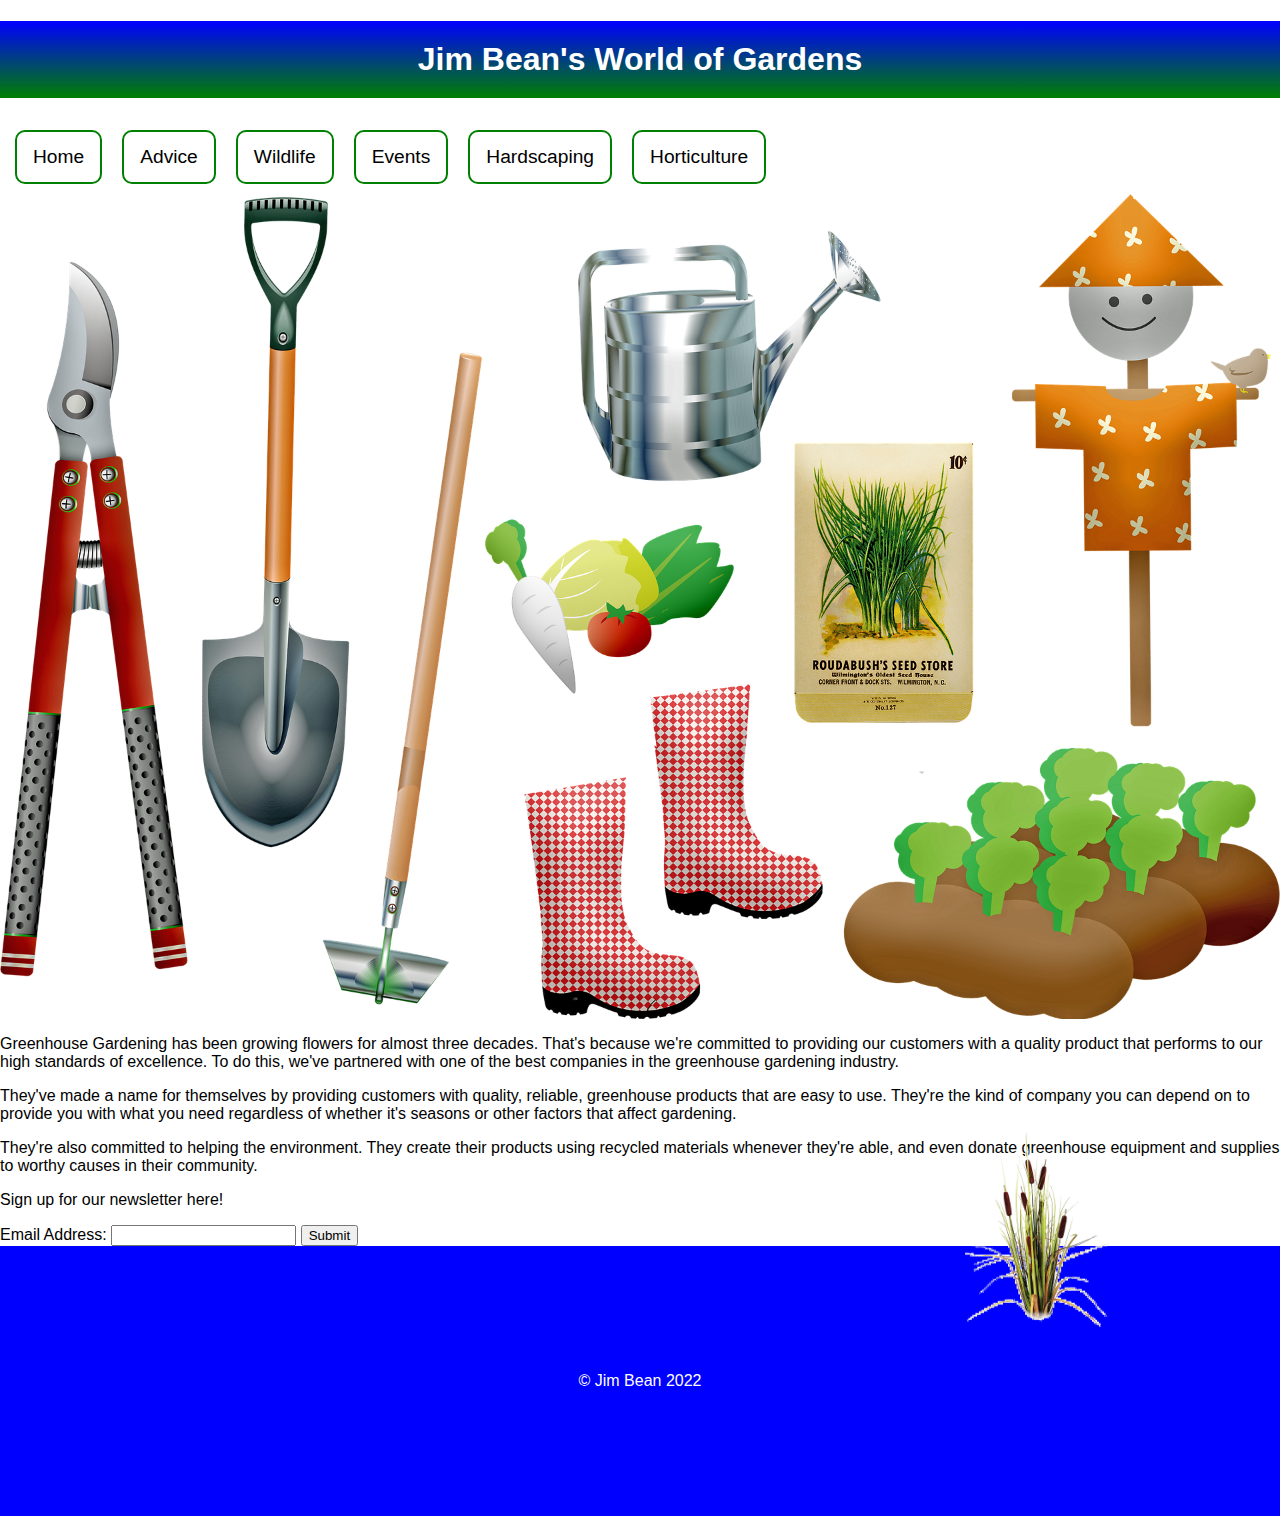
<file: index.html>
<!DOCTYPE html>
<html>
  <head>
    <meta charset="utf-8">
    <meta name="viewport" content="width=device-width, initial-scale=1.0">
    <meta name="keywords" content="HTML, CSS, JavaScript">
    <meta name="description" content="Free Web tutorials">
    <meta name="author" content="John Doe">
    <title>Jim Bean's World of Gardens</title>
    <link href="style.css" rel="stylesheet" type="text/css" />
  </head>
  
  <body>
    <header>
      <h1>Jim Bean's World of Gardens</h1>
    </header>

    <nav id="horizontalnavcontainer">
      <ul id="thenav">
        <li><a href="index.html">Home</a></li>
        <li><a href="advice.html">Advice</a></li>
        <li><a href="wildlife.html">Wildlife</a></li>
        <li><a href="events.html">Events</a></li>
        <li><a href="hardscaping.html">Hardscaping</a></li>
        <li><a href="horticulture.html">Horticulture</a></li>
      </ul>
    </nav>
    
    <section>
    
<img src="pictures/garden1.png" alt="banner image">

    <p>Greenhouse Gardening has been growing flowers for almost three decades. That's because we're committed to providing our customers with a quality product that performs to our high standards of excellence. To do this, we've partnered with one of the best companies in the greenhouse gardening industry.</p>



  <p>They've made a name for themselves by providing customers with quality, reliable, greenhouse products that are easy to use. They're the kind of company you can depend on to provide you with what you need regardless of whether it's seasons or other factors that affect gardening.</p>

  <p>They're also committed to helping the environment. They create their products using recycled materials whenever they're able, and even donate greenhouse equipment and supplies to worthy causes in their community.</p>
    </section>

    

    <form id="formTwo">
      <p>Sign up for our newsletter here! </p>
      <label for="emailTwo">Email Address:</label>
      <input type="text" name="emailTwo" id="emailTwo">
      <button type="submit">Submit</button>
    </form>

    <footer>&copy Jim Bean 2022

    <img class="pondlife" src="/pictures/bullrushes.png" alt="Bullrushes">

    </footer>


    <script src="script.js"></script>
  </body>
</html>
</file>
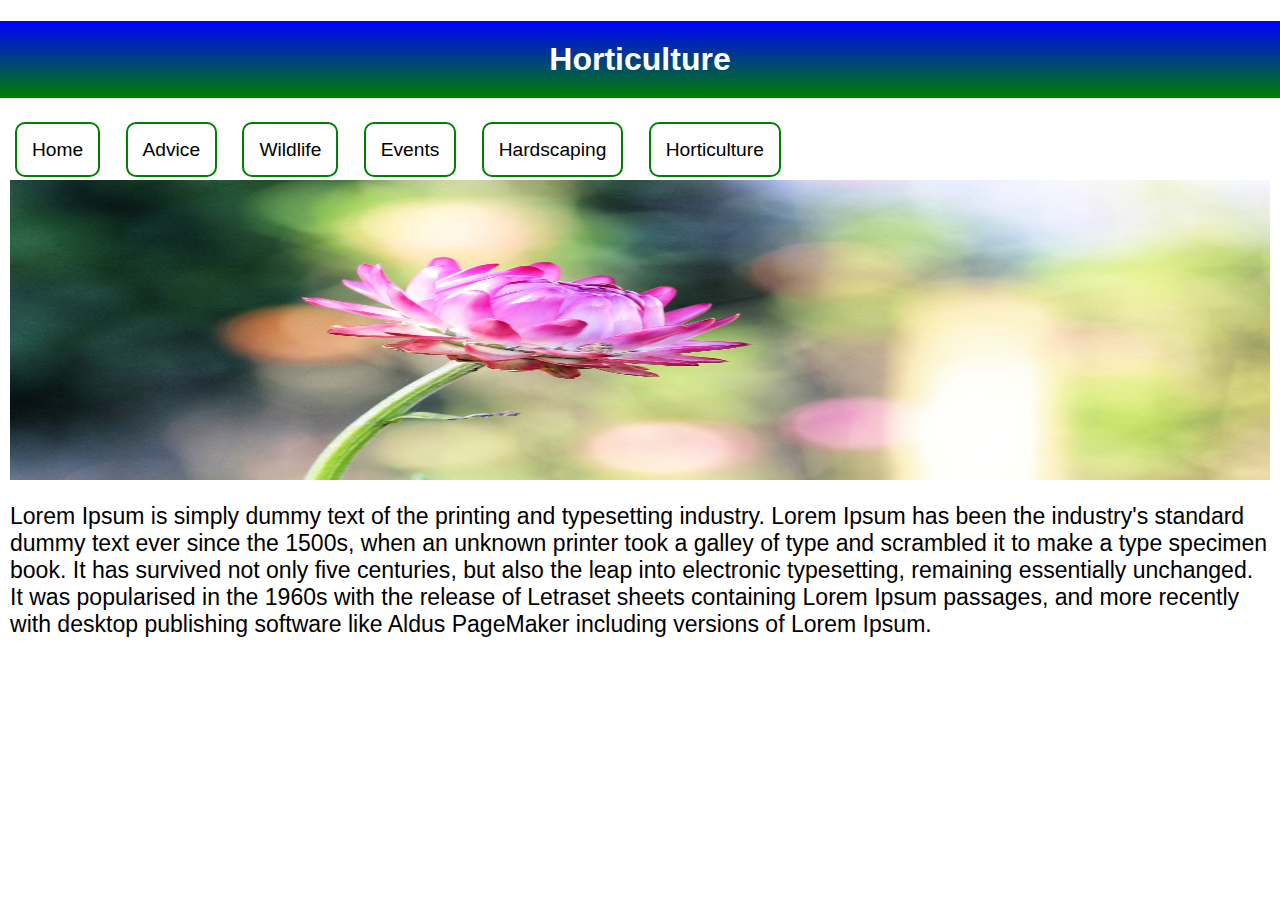
<file: horticulture.html>
<!DOCTYPE html>
<html>
  <head>
    <meta charset="utf-8">
    <meta name="viewport" content="width=device-width, initial-scale=1.0">
    <meta name="keywords" content="HTML, CSS, JavaScript">
    <meta name="description" content="Free Web tutorials">
    <meta name="author" content="John Doe">
    <title>Jim Bean's World of Horticulture</title>
    <link href="style.css" rel="stylesheet" type="text/css" />
  </head>
  
  <body>
    <header>
      <h1>Horticulture</h1>
    </header>

    <nav id="horizontal">
      <p>
        <a href="index.html">Home</a>
        <a href="advice.html">Advice</a>
        <a href="wildlife.html">Wildlife</a>
        <a href="events.html">Events</a>
        <a href="hardscaping.html">Hardscaping</a>
        <a href="horticulture.html">Horticulture</a>

      </p>
    <nav/>
    
    <section>
    <img src="pictures/flower2.jpg" width="500" height="300" alt="banner image">
    

    <p>Lorem Ipsum is simply dummy text of the printing and typesetting industry. Lorem Ipsum has been the industry's standard dummy text ever since the 1500s, when an unknown printer took a galley of type and scrambled it to make a type specimen book. It has survived not only five centuries, but also the leap into electronic typesetting, remaining essentially unchanged. It was popularised in the 1960s with the release of Letraset sheets containing Lorem Ipsum passages, and more recently with desktop publishing software like Aldus PageMaker including versions of Lorem Ipsum.</p>
    </section>

    <script src="script.js"></script>
    
  </body>
</html>
</file>
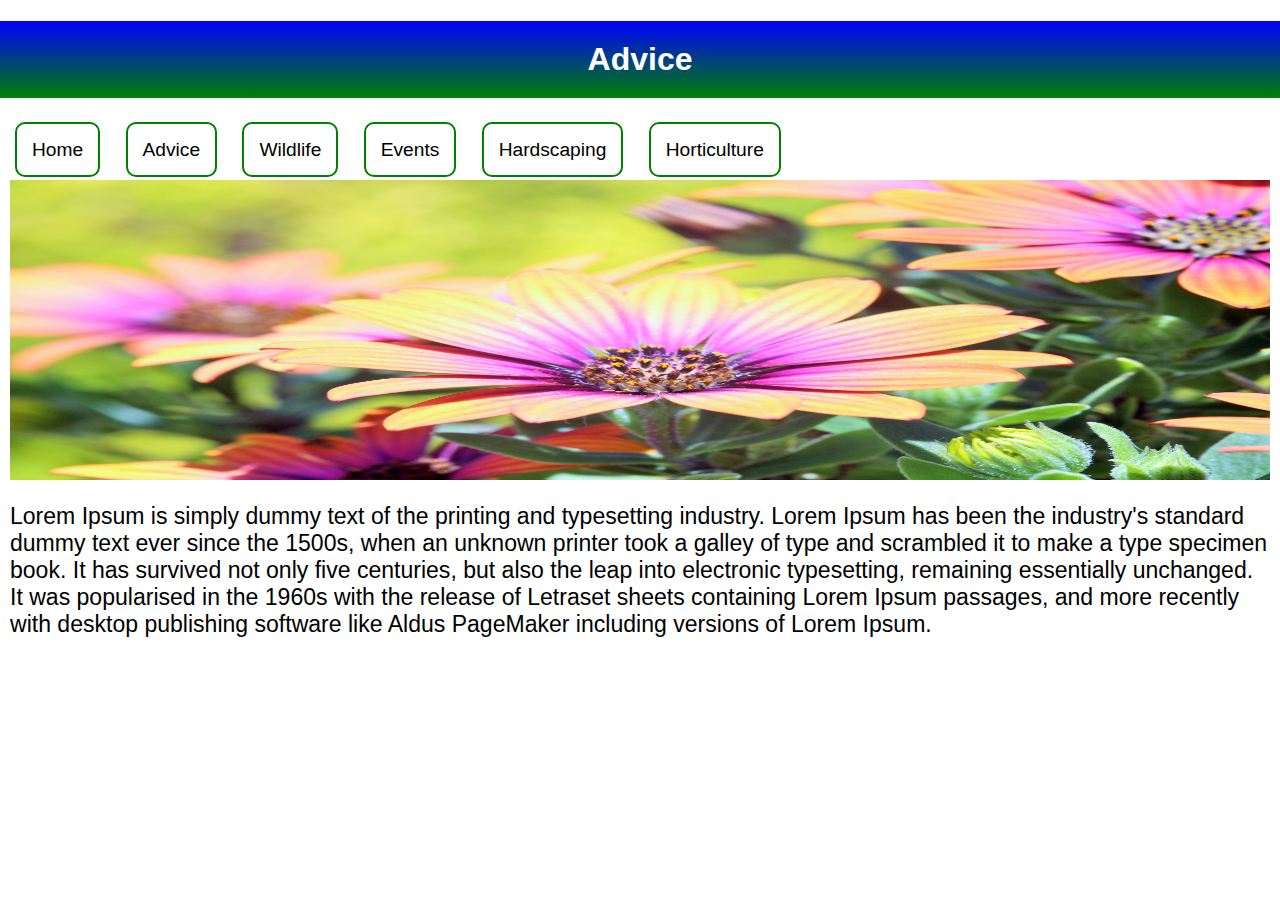
<file: page2.html>
<!DOCTYPE html>
<html>
  <head>
    <meta charset="utf-8">
    <meta name="viewport" content="width=device-width, initial-scale=1.0">
    <meta name="keywords" content="HTML, CSS, JavaScript">
    <meta name="description" content="Free Web tutorials">
    <meta name="author" content="John Doe">
    <title>Jim Bean's World of Advice</title>
    <link href="style.css" rel="stylesheet" type="text/css" />
  </head>
  
  <body>
    <header>
      <h1>Advice</h1>
    </header>

    <nav id="horizontal">
      <p>
        <a href="index.html">Home</a>
        <a href="page2.html">Advice</a>
        <a href="page3.html">Wildlife</a>
        <a href="page4.html">Events</a>
        <a href="page5.html">Hardscaping</a>
        <a href="page6.html">Horticulture</a>

      </p>
    <nav/>
    
    <section>
    <img src="pictures/flower1.jpg" width="500" height="300" alt="banner image">
    

    <p>Lorem Ipsum is simply dummy text of the printing and typesetting industry. Lorem Ipsum has been the industry's standard dummy text ever since the 1500s, when an unknown printer took a galley of type and scrambled it to make a type specimen book. It has survived not only five centuries, but also the leap into electronic typesetting, remaining essentially unchanged. It was popularised in the 1960s with the release of Letraset sheets containing Lorem Ipsum passages, and more recently with desktop publishing software like Aldus PageMaker including versions of Lorem Ipsum.</p>
    </section>

    <script src="script.js"></script>
    
  </body>
</html>
</file>
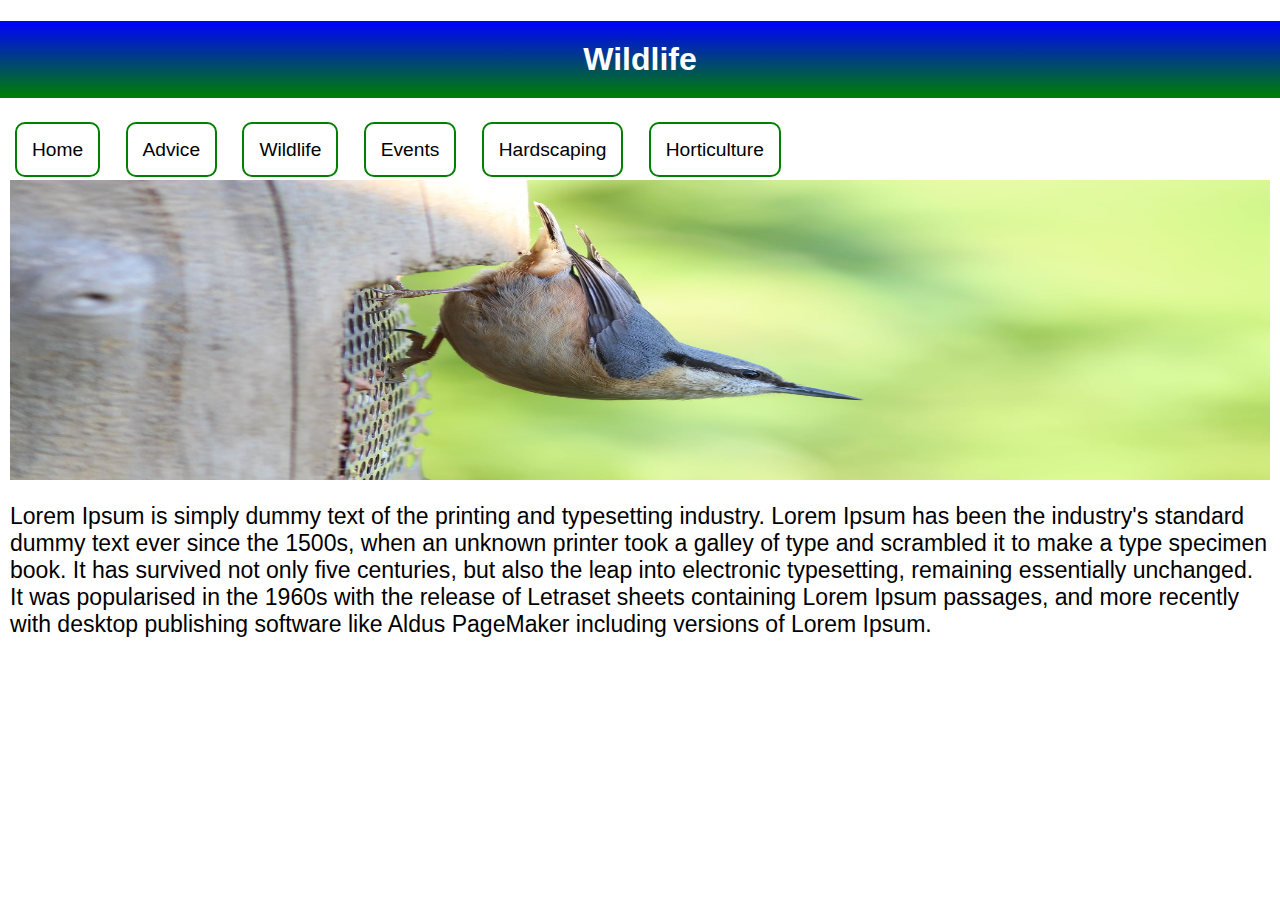
<file: page3.html>
<!DOCTYPE html>
<html>
  <head>
    <meta charset="utf-8">
    <meta name="viewport" content="width=device-width, initial-scale=1.0">
    <meta name="keywords" content="HTML, CSS, JavaScript">
    <meta name="description" content="Free Web tutorials">
    <meta name="author" content="John Doe">
    <title>Jim Bean's World of Wildlife</title>
    <link href="style.css" rel="stylesheet" type="text/css" />
  </head>
  
  <body>
    <header>
      <h1>Wildlife</h1>
    </header>

    <nav id="horizontal">
      <p>
        <a href="index.html">Home</a>
        <a href="page2.html">Advice</a>
        <a href="page3.html">Wildlife</a>
        <a href="page4.html">Events</a>
        <a href="page5.html">Hardscaping</a>
        <a href="page6.html">Horticulture</a>

      </p>
    <nav/>
    
    <section>
    <img src="pictures/nuthatch1.jpg" width="500" height="300" alt="banner image">
    

    <p>Lorem Ipsum is simply dummy text of the printing and typesetting industry. Lorem Ipsum has been the industry's standard dummy text ever since the 1500s, when an unknown printer took a galley of type and scrambled it to make a type specimen book. It has survived not only five centuries, but also the leap into electronic typesetting, remaining essentially unchanged. It was popularised in the 1960s with the release of Letraset sheets containing Lorem Ipsum passages, and more recently with desktop publishing software like Aldus PageMaker including versions of Lorem Ipsum.</p>
    </section>

    <script src="script.js"></script>
    
  </body>
</html>
</file>
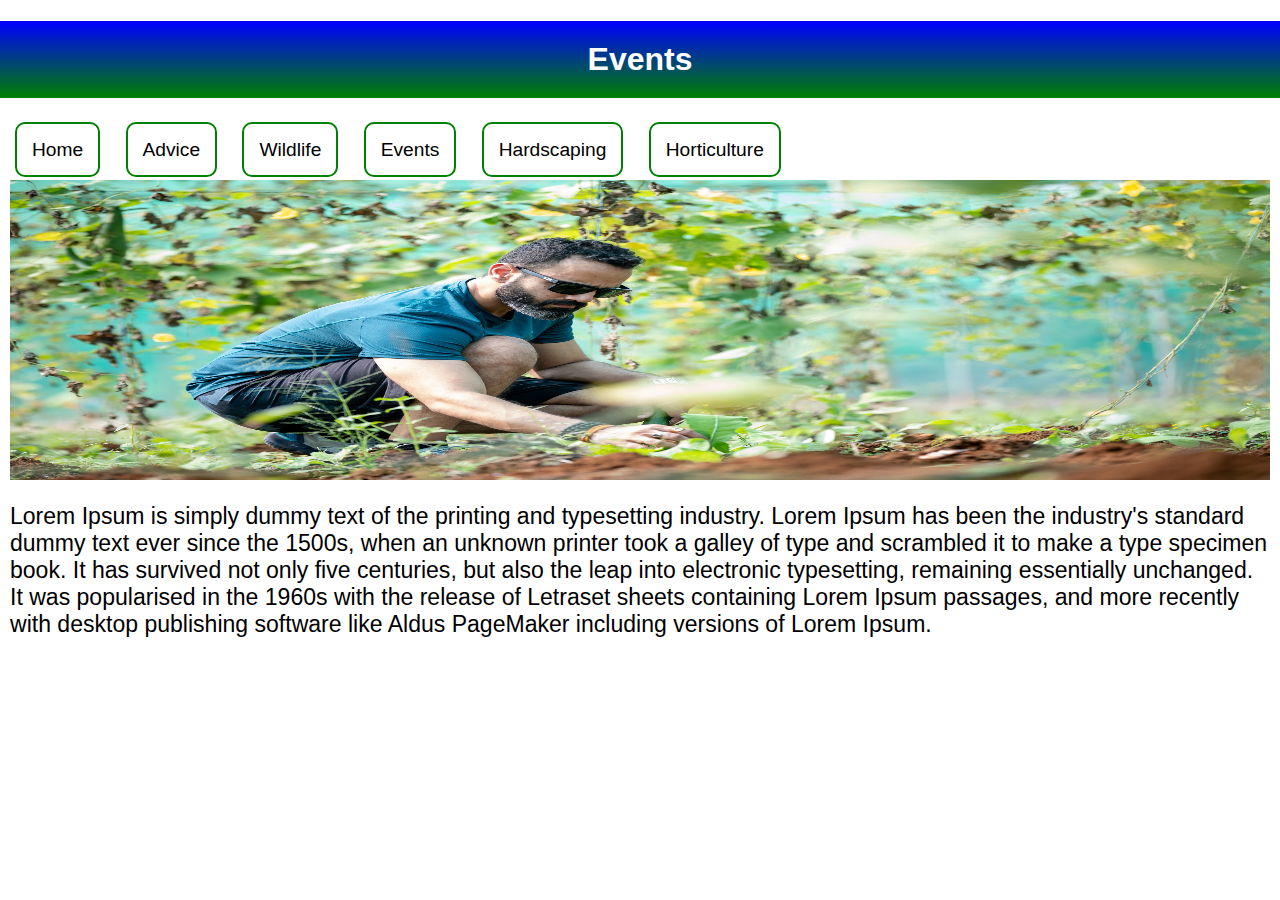
<file: page4.html>
<!DOCTYPE html>
<html>
  <head>
    <meta charset="utf-8">
    <meta name="viewport" content="width=device-width, initial-scale=1.0">
    <meta name="keywords" content="HTML, CSS, JavaScript">
    <meta name="description" content="Free Web tutorials">
    <meta name="author" content="John Doe">
    <title>Jim Bean's World of Events</title>
    <link href="style.css" rel="stylesheet" type="text/css" />
  </head>
  
  <body>
    <header>
      <h1>Events</h1>
    </header>

    <nav id="horizontal">
      <p>
        <a href="index.html">Home</a>
        <a href="page2.html">Advice</a>
        <a href="page3.html">Wildlife</a>
        <a href="page4.html">Events</a>
        <a href="page5.html">Hardscaping</a>
        <a href="page6.html">Horticulture</a>

      </p>
    <nav/>
    
    <section>
    <img src="pictures/gardener1.jpg" width="500" height="300" alt="banner image">
    

    <p>Lorem Ipsum is simply dummy text of the printing and typesetting industry. Lorem Ipsum has been the industry's standard dummy text ever since the 1500s, when an unknown printer took a galley of type and scrambled it to make a type specimen book. It has survived not only five centuries, but also the leap into electronic typesetting, remaining essentially unchanged. It was popularised in the 1960s with the release of Letraset sheets containing Lorem Ipsum passages, and more recently with desktop publishing software like Aldus PageMaker including versions of Lorem Ipsum.</p>
    </section>

    <script src="script.js"></script>
    
  </body>
</html>
</file>
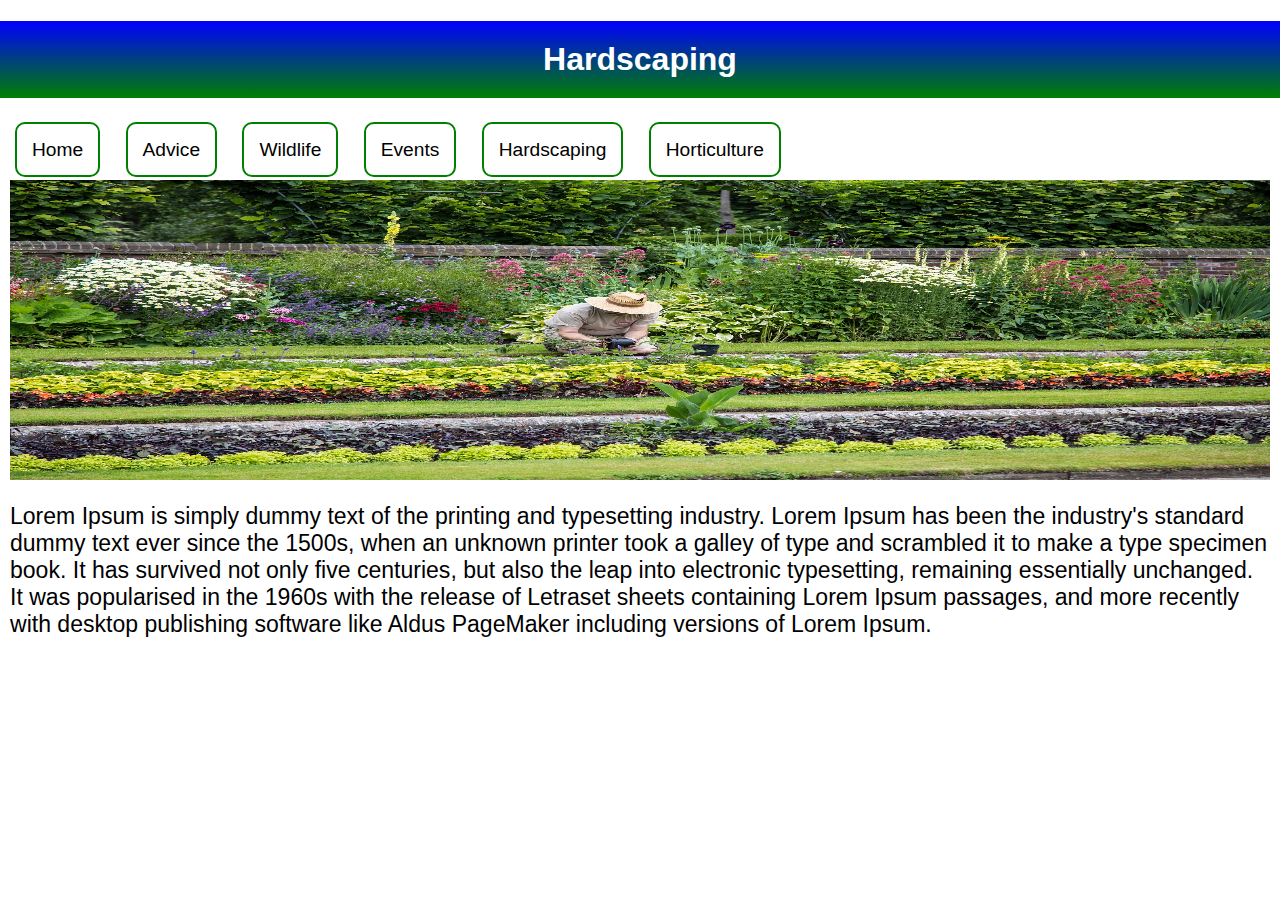
<file: page5.html>
<!DOCTYPE html>
<html>
  <head>
    <meta charset="utf-8">
    <meta name="viewport" content="width=device-width, initial-scale=1.0">
    <meta name="keywords" content="HTML, CSS, JavaScript">
    <meta name="description" content="Free Web tutorials">
    <meta name="author" content="John Doe">
    <title>Jim Bean's World of Hardscaping</title>
    <link href="style.css" rel="stylesheet" type="text/css" />
  </head>
  
  <body>
    <header>
      <h1>Hardscaping</h1>
    </header>

    <nav id="horizontal">
      <p>
        <a href="index.html">Home</a>
        <a href="page2.html">Advice</a>
        <a href="page3.html">Wildlife</a>
        <a href="page4.html">Events</a>
        <a href="page5.html">Hardscaping</a>
        <a href="page6.html">Horticulture</a>

      </p>
    <nav/>
    
    <section>
    <img src="pictures/gardener2.jpg" width="500" height="300" alt="banner image">
    

    <p>Lorem Ipsum is simply dummy text of the printing and typesetting industry. Lorem Ipsum has been the industry's standard dummy text ever since the 1500s, when an unknown printer took a galley of type and scrambled it to make a type specimen book. It has survived not only five centuries, but also the leap into electronic typesetting, remaining essentially unchanged. It was popularised in the 1960s with the release of Letraset sheets containing Lorem Ipsum passages, and more recently with desktop publishing software like Aldus PageMaker including versions of Lorem Ipsum.</p>
    </section>

    <script src="script.js"></script>
    
  </body>
</html>
</file>
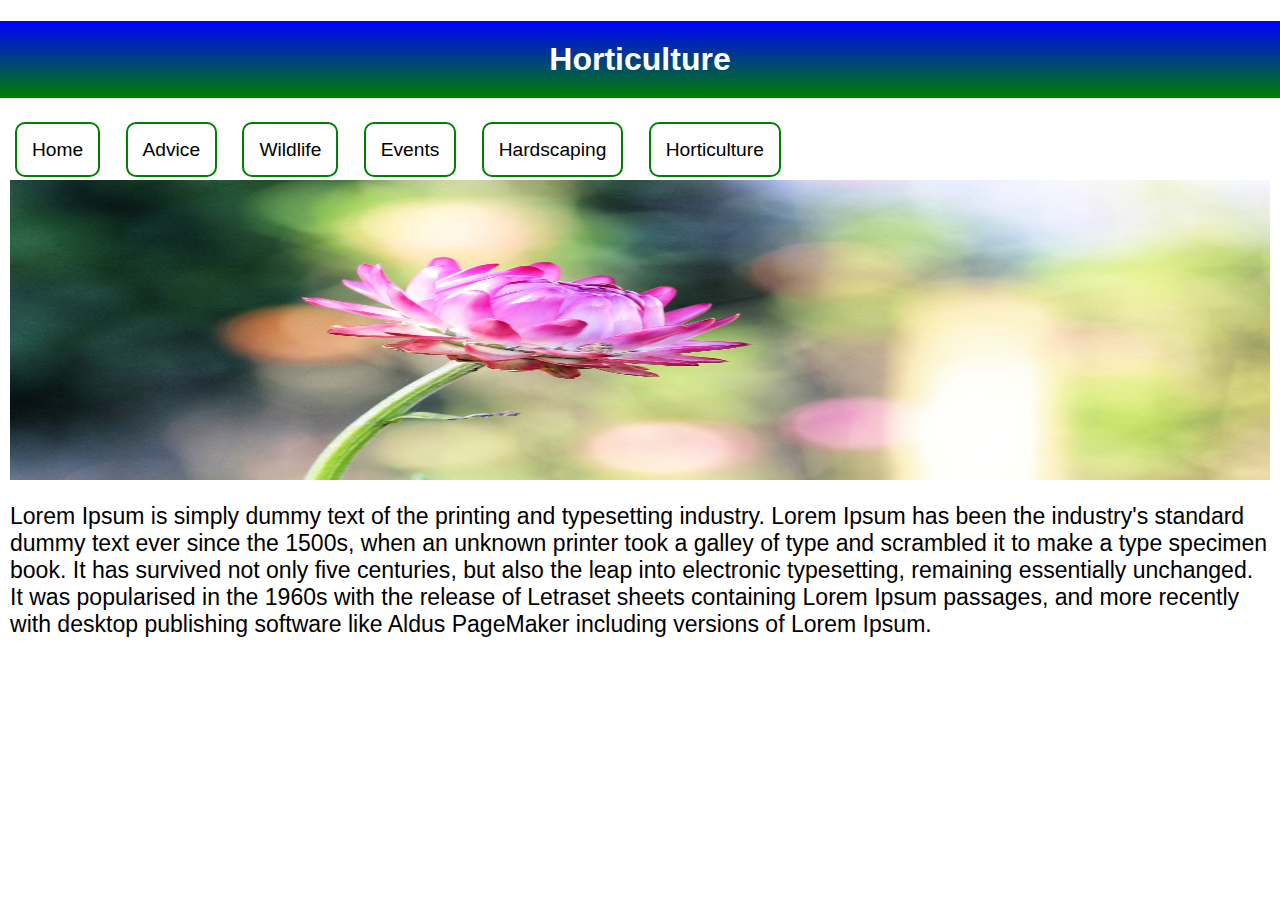
<file: page6.html>
<!DOCTYPE html>
<html>
  <head>
    <meta charset="utf-8">
    <meta name="viewport" content="width=device-width, initial-scale=1.0">
    <meta name="keywords" content="HTML, CSS, JavaScript">
    <meta name="description" content="Free Web tutorials">
    <meta name="author" content="John Doe">
    <title>Jim Bean's World of Horticulture</title>
    <link href="style.css" rel="stylesheet" type="text/css" />
  </head>
  
  <body>
    <header>
      <h1>Horticulture</h1>
    </header>

    <nav id="horizontal">
      <p>
        <a href="index.html">Home</a>
        <a href="page2.html">Advice</a>
        <a href="page3.html">Wildlife</a>
        <a href="page4.html">Events</a>
        <a href="page5.html">Hardscaping</a>
        <a href="page6.html">Horticulture</a>

      </p>
    <nav/>
    
    <section>
    <img src="pictures/flower2.jpg" width="500" height="300" alt="banner image">
    

    <p>Lorem Ipsum is simply dummy text of the printing and typesetting industry. Lorem Ipsum has been the industry's standard dummy text ever since the 1500s, when an unknown printer took a galley of type and scrambled it to make a type specimen book. It has survived not only five centuries, but also the leap into electronic typesetting, remaining essentially unchanged. It was popularised in the 1960s with the release of Letraset sheets containing Lorem Ipsum passages, and more recently with desktop publishing software like Aldus PageMaker including versions of Lorem Ipsum.</p>
    </section>

    <script src="script.js"></script>
    
  </body>
</html>
</file>
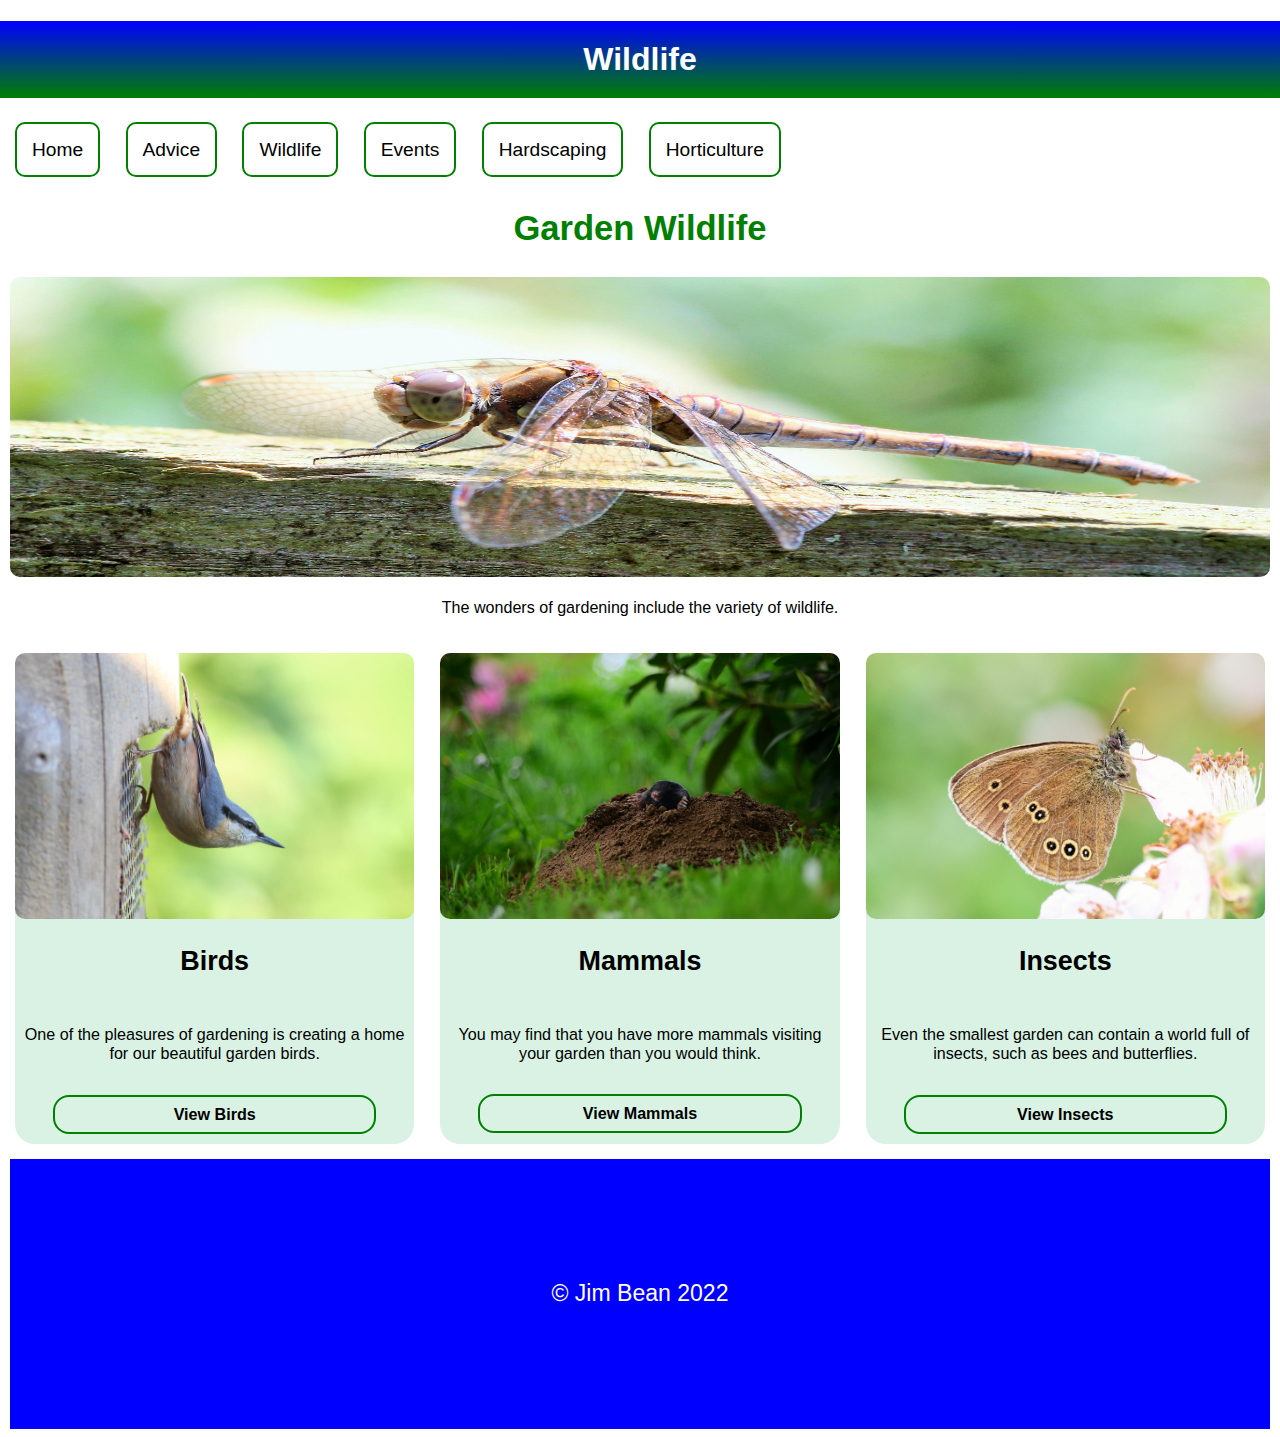
<file: wildlife.html>
<!DOCTYPE html>
<html>
  <head>
    <meta charset="utf-8">
    <meta name="viewport" content="width=device-width, initial-scale=1.0">
    <meta name="keywords" content="HTML, CSS, JavaScript">
    <meta name="description" content="Free Web tutorials">
    <meta name="author" content="John Doe">
    <title>Jim Bean's World of Wildlife</title>
    <link href="style.css" rel="stylesheet" type="text/css" />
  </head>
  
  <body>
    <header>
      <h1>Wildlife</h1>
    </header>

    <nav id="horizontal">
      <p>
        <a href="index.html">Home</a>
        <a href="advice.html">Advice</a>
        <a href="wildlife.html">Wildlife</a>
        <a href="events.html">Events</a>
        <a href="hardscaping.html">Hardscaping</a>
        <a href="page6.html">Horticulture</a>

      </p>
    <nav/>
    
    <section id="wildlife-intro">
     <h2 id="wildlife_advice_header">Garden Wildlife</h2>
      
    <img src="pictures/dragonfly1.jpg" width=400 height="300" alt="banner image">
    
    <p>The wonders of gardening include the variety of wildlife.</p>
    </section>
      
  <section id="wildlife">
      <div class="birds">
      <img src="pictures/nuthatch1.jpg" alt="banner image">
      <h3>Birds</h3>
      <p>One of the pleasures of gardening is creating a home for our beautiful garden birds.</p>
      <a href="https://www.rspb.org.uk/get-involved/activities/birdwatch/popular-garden-birds-to-look-out-for/" target="_blank">View Birds</a>
        </div>
    

       <div class="mammals">
       <img src="pictures/mole1.jpg" alt="banner image">
       <h3>Mammals</h3>
       <p>You may find that you have more mammals visiting your garden than you would think.</p>
        <a href="https://www.shropshirewildlifetrust.org.uk/garden-mammals" target="_blank">View Mammals</a>
       </div>

      <div class="insects">
      <img src="pictures/butterfly1.jpg" alt="banner image">
      <h3>Insects</h3>
      <p>Even the smallest garden can contain a world full of insects, such as bees and butterflies.</p>
      <a href="https://www.cornwallwildlifetrust.org.uk/wildlife-explorer/invertebrates" target="_blank">View Insects</a>
      </div>
      
    </section>

   <footer>&copy Jim Bean 2022</footer>
      
    <script src="script.js"></script>
    
  </body>
</html>
</file>
<file: style.css>
body {
  font-family: Arial, "Times New Roman", Georgia, serif;
  margin-left: auto;
  margin-right: auto;
}

.w-100 {
  width: 100%;
}

.container {
  margin: 0 auto;
  width: min(90%, 80rem);
}

h1 {
  color: white;
  text-align: center;
  padding: 20px;
}

.hardscape-title{
  text-align: left;
}

header {
  background-image: linear-gradient(blue, green);
}

nav {
  display: grid; 
  font-size: 120%;       
  text-align: center;
  width: auto;
  margin-left: 5px;
  margin-right: 5px;
 } 

img {
  width: 100%;
  display: block;
}

.img-hardscape{
  width: 95%;
}

.hardscaping-intro {
  font-size: 18px;
}

.hardscape-article-flex{
  display: flex;
  font-size: 15px;
}

.hardscape-article-flex > article{
  padding: 20px;
  margin: 10px;
}

#Feb_advice_header {
  color: seagreen;
  font-size: 2rem;
  
}

#feb_jobs {
  display: grid;
  grid-template-columns: 1fr 1fr 1fr;
  grid-template-rows: 2fr;
  grid-gap: 1rem;
  
}

#feb_jobs article  {
  color: white;
  background-color: darkseagreen;
  margin: 5px;
  border-radius: 1rem;
  
}

#feb_jobs img {
 
  max-width: 100%;
  display: block;
  border-radius: 1rem;
  
}

.subheading {
  font-weight: bold;
}

#feb_jobs article p {
  
 text-align: center;
  padding: 5px;
}

#thenav {
  list-style-type: none;
  margin: 0;
  padding: 0;
  overflow: hidden;
  background-color: #ffffff;  
}

#thenav li {
  float:left;
}

#thenav li a {
  display: block;
  color: black;
  text-align: center;
  padding: 14px 16px;
  text-decoration: none;
}

#thenav a:hover {
background-color: darkseagreen;
}

 nav a {
     padding: 15px;
     border: solid 2px green;
     margin: 10px;
     color: black;
     text-decoration: none;
     border-radius: 10px;
 }

p {
  text-align: left;
}


.events {
  padding-bottom: 2rem;
}

.events h2 {
  margin: 2rem 0;
  font-size: 2rem;
}

.events-grid {
  display: grid;
  grid-template-columns: repeat(auto-fit, minmax(300px, 1fr));
  gap: 2rem;
  margin: 2rem 0;
}

.events-card {
  border-radius: 1rem;
  background-color: #fafafa;
  box-shadow: 0 0.1rem 0.5rem rgba(0, 0, 0, 0.1);
}

.events-card img {
  max-width: 100%;
  dispay: block;
  border-radius: 1rem;
}

.card-content {
  padding: 2rem 1rem;
  display: flex;
  flex-direction: column;
  justify-content: center;
  align-items: center;
}

.card-content > * {
  text-align: center;
}

.card-content h3 {
  font-size: 1.4rem;
  margin: 0 0 1rem;
  position: relative;
  z-index: 1;
}

.card-content h3::after {
  content: '';
  position: absolute;
  bottom: -5px;
  left: 50%;
  transform: translate(-50%);
  width: 3em;
  height: 0.2em;
  background-color: green;
  z-index: -1;
  border-radius: 1rem;
}

.card-content a {
  border: solid 2px green;
  color: black;
  border-radius: 1rem;
  text-decoration: none;
  padding: 0.5em 0;
  font-weight: bold;
  width: 50%;
}

.card-content a:hover{
  background-color: green;
  color: #fff;
}

.card-content time {
  margin-bottom: 1.5rem;
  font-weight: bold;
}

footer{
  position: relative;
  display: grid;
  place-items: center;
  text-align: center;
  min-height: 30vh;
  background: blue;
  color: #fff;
}

.pondlife {
  position: absolute;
  left: 75%;
  top: -120px;
  z-index: 2;
  width: 150px;
}

ul.banner {
  list-style-type: none;
  margin: 0;
  padding: 0;
  overflow: hidden;
}

li.localised{
  display: block;
  padding: 8px;
  background-color: #dddddd;
  float: left;
}

h2 {
  color: green;
  text-align: center;
}

.color-list {
  list-style-position: inside;
}
.color-list ::marker{
  color: seagreen;
}

.birds{
  background-color: #d9f2e4; 
  border-radius: 20px;
  margin: 15px 5px;
  display: flex;
  flex-direction: column;
  justify-content: center;
  align-items: center;
}

.mammals{
  background-color: #d9f2e4; 
  border-radius: 20px;
  margin: 15px 5px;
  display: flex;
  flex-direction: column;
  justify-content: center;
  align-items: center;
}

.insects{
  background-color: #d9f2e4; 
  border-radius: 20px;
  margin: 15px 5px;
  display: flex;
  flex-direction: column;
  justify-content: center;
  align-items: center;
}

#wildlife {
  display: grid;
  grid-template-columns: 1fr 1fr 1fr;
  grid-template-rows: 2fr;
  grid-gap: 1rem;
}

#wildlife img{
  max-width: 100%;
  display: block;
  border-radius: 10px;
}

#wildlife p{
  text-align: center;
  font-size: 70%;
  padding: 5px;
}

#wildlife a{
  border: solid 2px green;
  color: black;
  border-radius: 1rem;
  text-decoration: none;
  padding: 0.5em 0;
  font-weight: bold;
  font-size: 70%;
  width: 80%;
}

#wildlife a:hover{
  background-color: green;
  color: #fff;
}

#wildlife-intro p{
  text-align: center;
  font-size: 70%;
  padding: 5px;
}

#wildlife-intro img{
  max-width: 100%;
  display: block;
  border-radius: 10px;
}

.primary-header {
  display: flex;
  align-items: center;
  justify-content: space-between;
}

.logo {
  margin: 2rem;
}

.menu-toggle {
  display: none;
}

.primary-nav {
  display: flex;
  font-size: 1rem;
}

.primary-nav li {
  list-style: none;
}

.primary-nav a {
  padding: 0.5em;
  border: 0;
}

.primary-nav a:hover {
  text-decoration: underline;
  text-decoration-color: green;
}

.column-area{
  column-count: 2;
}

@media (max-width: 45em) {
  .primary-nav {
    position: fixed;
    z-index: 100;
    top: 0;
    left: 0;
    right: 0;
    bottom: 0;
    flex-direction: column;
    justify-content: center;
    align-items: center;
    padding: min(30vh, 10rem) 2em;
    gap: 2em;
    transform: translateX(100%);
    transition: all 500ms ease-in-out;
    background: #333;
    color: #fff;
    display: flex;
    margin: 0;
  }

  .active.primary-nav {
    transform: translate(0);
  }

  .menu-toggle {
    display: block;
    position: absolute;
    top: 2rem;
    right: 2rem;
    z-index: 999;
    border: none;
    background: none;
    margin: 0;
  }

  .menu-line {
    height: 3px;
    width: 30px;
    margin: 7px auto;
    transition: all 500ms ease;
    background: black;
  }

  .active .menu-line:nth-child(1) {
    transform: translateY(10px) rotateZ(45deg);
    background: #fff;
  }

  .active .menu-line:nth-child(2) {
    width: 0;
  }

  .active .menu-line:nth-child(3) {
    transform: translateY(-10px) rotateZ(-45deg);
    background: #fff;
  }

  .active.menu-toggle {
    position: fixed;
  }

  .nav-item {
    transform: translateX(100%);
    transition: all 500ms ease-in-out;
  }

  .nav-item a {
   padding: 15px;
   border: unset;
   margin: 0;
   border-radius: unset;
   color: #fff;
  }

  .active .nav-item:nth-child(1) {
    transform: translate(0);
    transition-delay: 100ms;
  }

  .active .nav-item:nth-child(2) {
    transform: translate(0);
    transition-delay: 200ms;
  }

  .active .nav-item:nth-child(3) {
    transform: translate(0);
    transition-delay: 300ms;
  }

  .active .nav-item:nth-child(4) {
    transform: translate(0);
    transition-delay: 400ms;
  }
  
  .active .nav-item:nth-child(5) {
    transform: translate(0);
    transition-delay: 400ms;
  }
  
  .active .nav-item:nth-child(6) {
    transform: translate(0);
    transition-delay: 400ms;
  }
}
</file>
